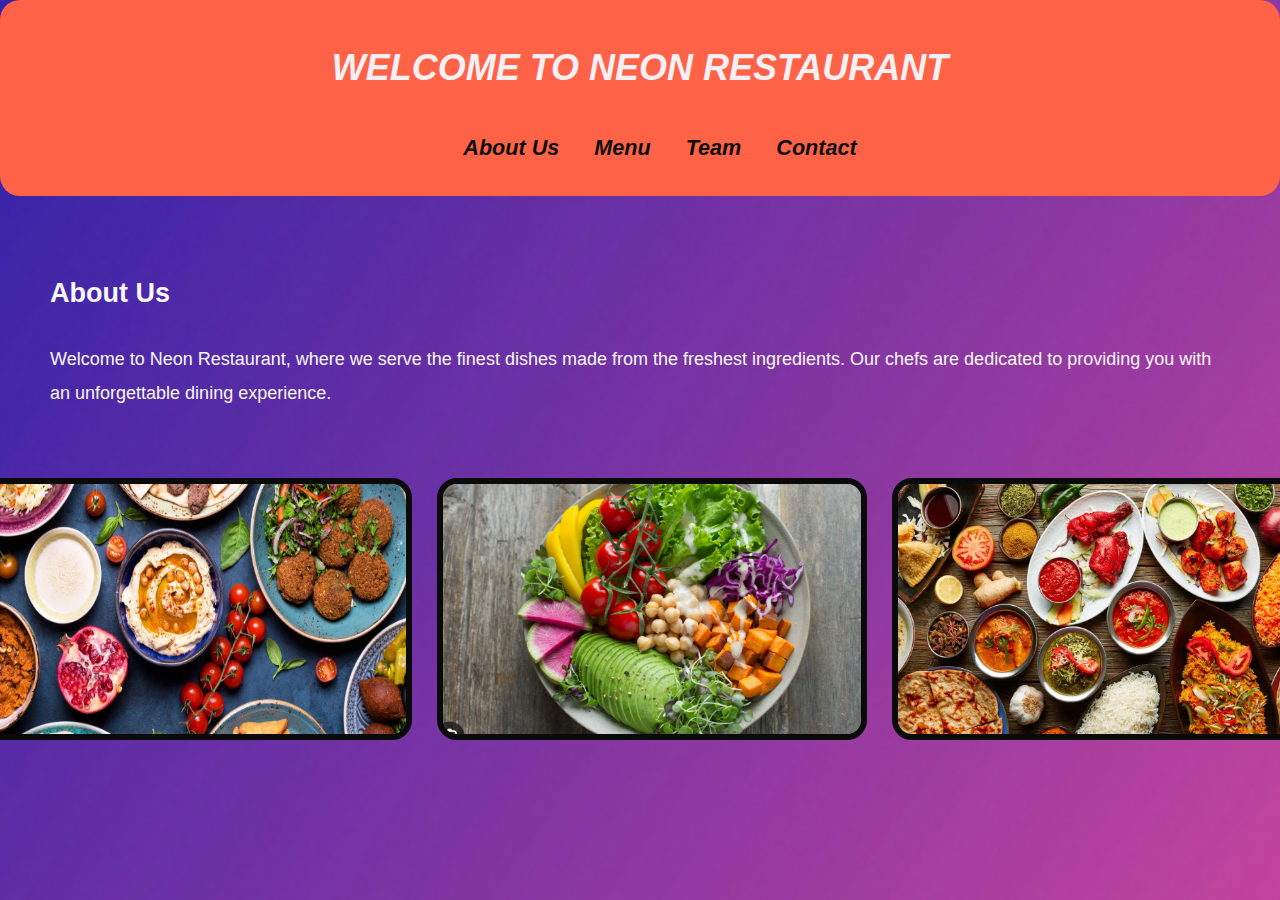
<file: restaurant/restmenu/static/index.html>
<html>
<head>
    <meta charset="UTF-8">
    <meta name="viewport" content="width=device-width, initial-scale=1.0">
    <title>Delicious Restaurant</title>
    <link rel="stylesheet" href="styles.css">
</head>
<body>
    <header>
        <h1>WELCOME TO NEON RESTAURANT</h1>
        <nav>
            <ul>
                <li><a href="#about">About Us</a></li>
                <li><a href="menu.html">Menu</a></li>
                <li><a href="team.html">Team</a></li>
                <li><a href="contact.html">Contact</a></li>
            </ul>
        </nav>
    </header>
    
    

    <section id="about">
        <h2>About Us</h2>
        <p>Welcome to Neon Restaurant, where we serve the finest dishes made from the freshest ingredients. Our chefs are dedicated to providing you with an unforgettable dining experience.</p>
    </section>
    <div class="image-row">
        <img src="pic1.png" alt="Image 1" width="420" height="250">
        <img src="pic 3.png" alt="Image 2" width="420" height="250">
        <img src="pic2.png" alt="Image 3" width="420" height="250">
    </div>
    

</body>
</html>
</file>
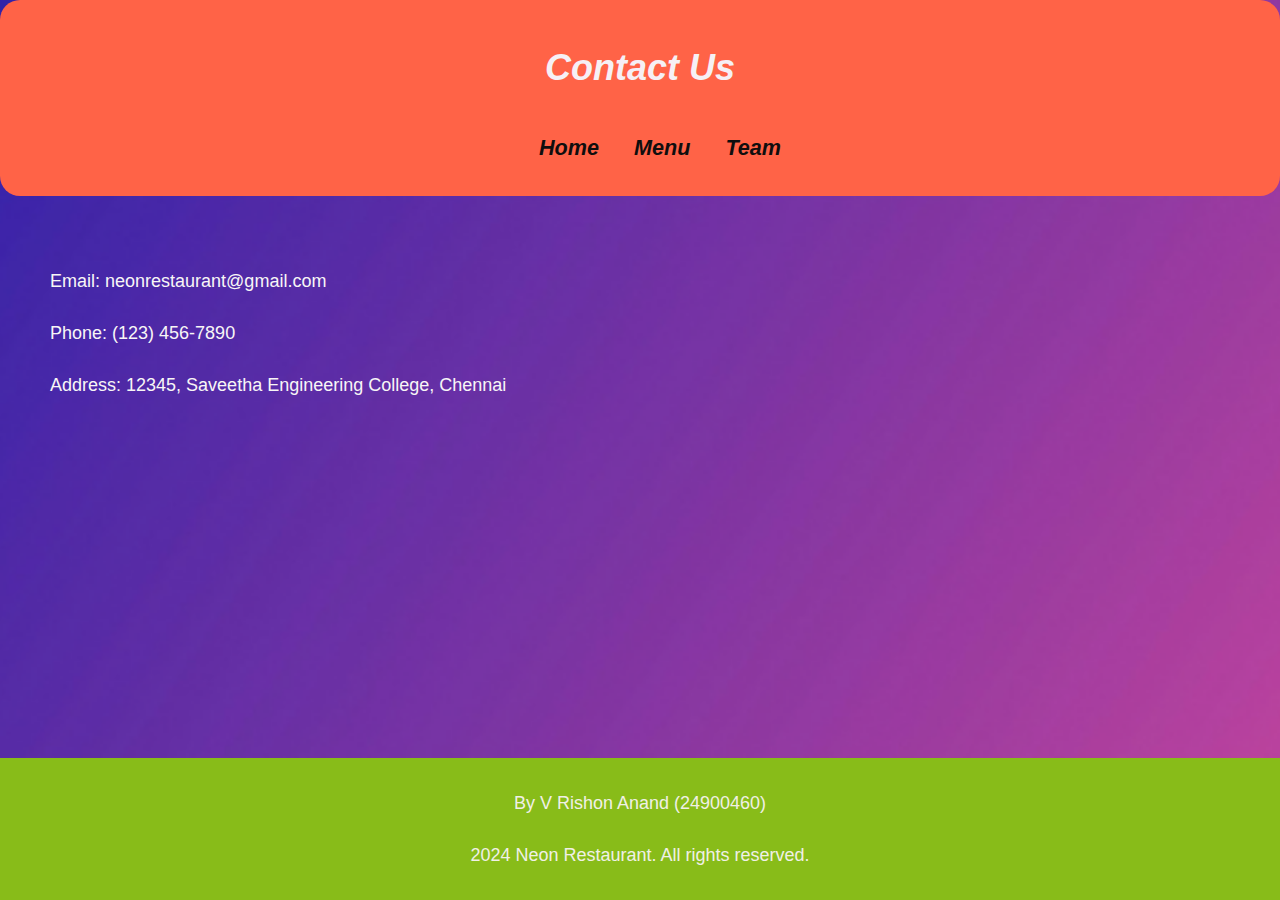
<file: restaurant/restmenu/static/contact.html>
<html>
<head>
    <meta charset="UTF-8">
    <meta name="viewport" content="width=device-width, initial-scale=1.0">
    <title>Contact Us</title>
    <link rel="stylesheet" href="styles.css">
</head>
<body>
    <header>
        <h1>Contact Us</h1>
        <nav>
            <ul>
                <li><a href="index.html">Home</a></li>
                <li><a href="menu.html">Menu</a></li>
                <li><a href="team.html">Team</a></li>
            </ul>
        </nav>
    </header>
    <section>
        <p>Email: neonrestaurant@gmail.com</p>
        <p>Phone: (123) 456-7890</p>
        <p>Address: 12345, Saveetha Engineering College, Chennai</p>
    </section>
    <footer>
        <p>By V Rishon Anand (24900460)</p>
        <p>2024 Neon Restaurant. All rights reserved.</p>
    </footer>
</body>
</html>
</file>
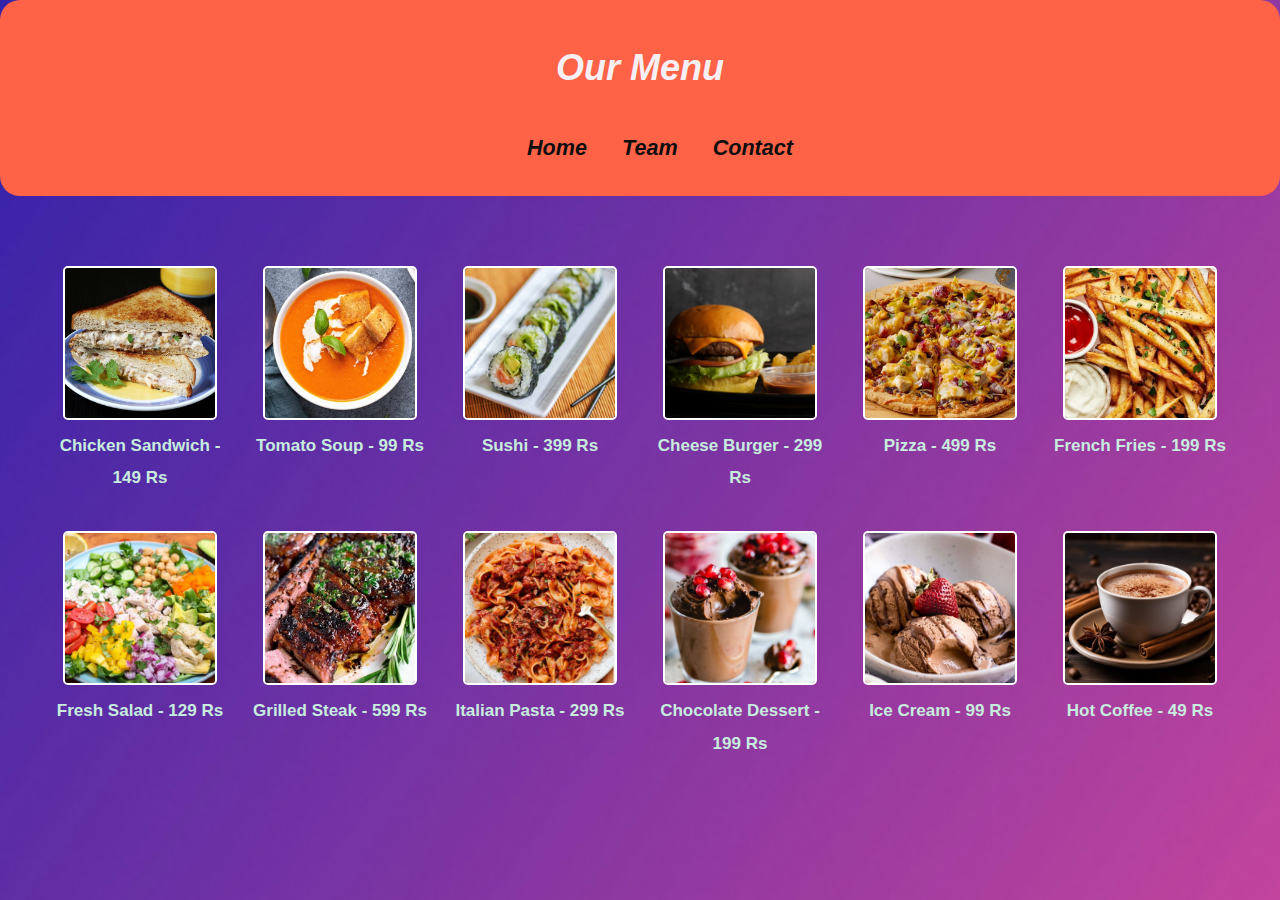
<file: restaurant/restmenu/static/menu.html>
<html>
<head>
    <meta charset="UTF-8">
    <meta name="viewport" content="width=device-width, initial-scale=1.0">
    <title>Our Menu</title>
    <link rel="stylesheet" href="styles.css">
</head>
<body>
    <header>
        <h1>Our Menu</h1>
        <nav>
            <ul>
                <li><a href="index.html">Home</a></li>
                <li><a href="team.html">Team</a></li>
                <li><a href="contact.html">Contact</a></li>
            </ul>
        </nav>
    </header>
    <section>
        <div class="menu-grid">
            <div class="menu-item">
                <img src="sandwich.png" alt="Chicken Sandwich" width="150">
                <p>Chicken Sandwich - 149 Rs</p>
            </div>
            <div class="menu-item">
                <img src="soup.png" alt="Tomato Soup" width="150">
                <p>Tomato Soup - 99 Rs</p>
            </div>
            <div class="menu-item">
                <img src="sushi.png" alt="Sushi" width="150">
                <p>Sushi - 399 Rs</p>
            </div>
            <div class="menu-item">
                <img src="burger.png" alt="Cheese Burger" width="150">
                <p>Cheese Burger - 299 Rs</p>
            </div>
            <div class="menu-item">
                <img src="pizza.png" alt="Pizza" width="150">
                <p>Pizza - 499 Rs</p>
            </div>
            <div class="menu-item">
                <img src="fries.png" alt="French Fries" width="150">
                <p>French Fries - 199 Rs</p>
            </div>
            <div class="menu-item">
                <img src="salad.png" alt="Salad" width="150">
                <p>Fresh Salad - 129 Rs</p>
            </div>
            <div class="menu-item">
                <img src="steak.png" alt="Steak" width="150">
                <p>Grilled Steak - 599 Rs</p>
            </div>
            <div class="menu-item">
                <img src="pasta.png" alt="Pasta" width="150">
                <p>Italian Pasta - 299 Rs</p>
            </div>
            <div class="menu-item">
                <img src="desert.png" alt="Dessert" width="150">
                <p>Chocolate Dessert - 199 Rs</p>
            </div>
            <div class="menu-item">
                <img src="icecream.png" alt="Ice Cream" width="150">
                <p>Ice Cream - 99 Rs</p>
            </div>
            <div class="menu-item">
                <img src="coffee.png" alt="Coffee" width="150">
                <p>Hot Coffee - 49 Rs</p>
            </div>
        </div>        
    </section>
</body>
</html>
</file>
<file: restaurant/restmenu/static/styles.css>
body {
    font-family: Arial, sans-serif;
    margin: 0;
    padding: 0;
    line-height: 1.9;
    font-size: large;
    background-image: url('purple.png');
    background-size: cover; 
    background-position: center;
    background-repeat: no-repeat; 
    height: 100vh;
    color: rgb(248, 246, 246);
}


header {
    background: #ff6347; 
    color: rgb(246, 240, 245);
    padding: 10px 0;
    text-align: center;
    font-style: oblique;
    border-radius: 20px;
}



nav ul li {
    display: inline;
    margin: 0 15px;
}

nav ul li a {
    color: rgb(15, 14, 14);
    text-decoration: none;
    font-weight: bold;
    font-size: larger;
}

section {
    padding: 20px;
    margin: 30px;
}



footer {
    text-align: center;
    padding: 10px 0;
    background: #88bc19;
    color: rgb(240, 240, 230);
    position: fixed;
    bottom: 0;
    width: 100%;
    

    
}

.menu-grid {
    display: grid;
    grid-template-columns: repeat(6, 1fr); 
    gap: 20px;
    margin: 20px auto;
    text-align: center;
}

.menu-item img {
    width: 150px;
    height: 150px; 
    object-fit: cover; 
    border: 2px solid #fff; 
    border-radius: 5px; 
    display: block; 
    margin: 0 auto; 
}

.menu-item p {
    margin-top: 10px; 
    font-size: 17px; 
    color: #c7ecde; 
    font-weight: 800;
}

.team {
    display: flex;
    justify-content: center;
    flex-wrap: wrap; 
    gap: 75x; 
    margin: 10px auto;
    max-width: 1200px; 
}

.team-member {
    text-align:center;
    width: 200px; 
}

.team-img {
    width: 150px; 
    height: 150px; 
    object-fit: cover; 
    border-radius: 50%;
    margin-bottom: 10px;
}

.team-member p {
    margin: 5px 0;
    font-size: 24px;
    color: #fcf3f3;
}
.image-row {
    display: flex; 
    justify-content: center; 
    gap: 25px;
    margin: 20px 0; 
}

.image-row img {
    border: 6px solid #0a0a0a; 
    border-radius: 20px; 
}
</file>
